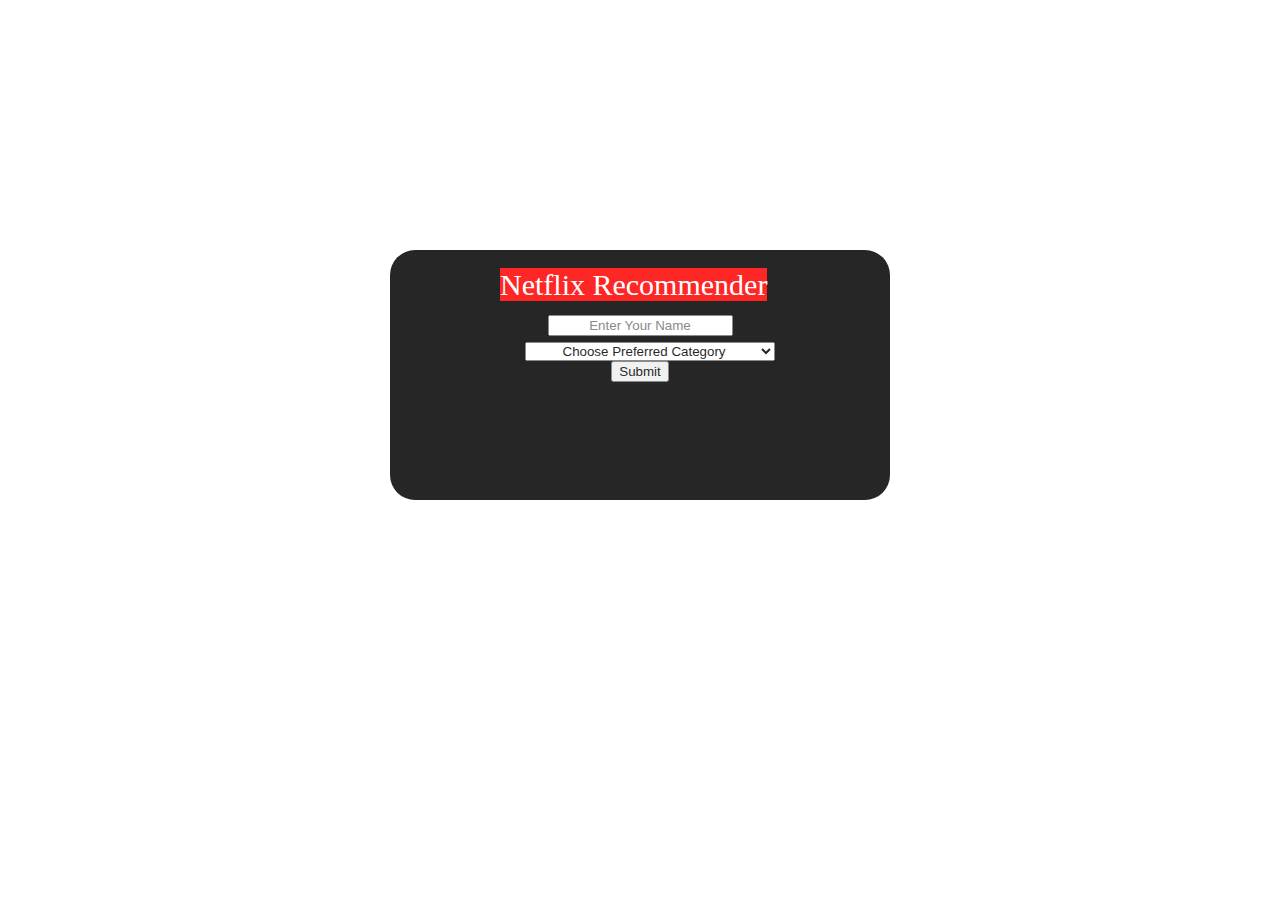
<file: index.html>
<!DOCTYPE html>
<html lang="en">
<head>
    <meta charset="UTF-8">
    <meta name="viewport" content="width=device-width, initial-scale=1.0">
    <title>Netflix Recommender</title>
    <link rel="stylesheet" href="../static/css/netflix.css">
  <!--bootstrap css link  -->
    <link href="https://cdn.jsdelivr.net/npm/bootstrap@5.3.1/dist/css/bootstrap.min.css" rel="stylesheet" integrity="sha384-4bw+/aepP/YC94hEpVNVgiZdgIC5+VKNBQNGCHeKRQN+PtmoHDEXuppvnDJzQIu9" crossorigin="anonymous">
</head>
  
  <!--this is the body of the index page that allows for the moving background, the form that users input information like their name and genre into and the submit button  -->
<body class="bod">
  <div class="scrolling-image-container">
    <div class="scrolling-image"></div>
  </div>
</body>
  
<!--the sign in index page where the actual interaction happens  -->
<div class="sign-in-back">
  <div class="inside">
      <br>
    <p class="text">Netflix Recommender</p>
    <form method="post" action="/results">
        <div class="nameInput">
          <input type="text" style="text-align:center;" name="name" placeholder="Enter Your Name">
        </div>
      
      <!-- the selector drop down menu from bootstrap  -->
        <select class="form-select" aria-label="Default select example" name="selector" style="text-align:center;" id="selector">
          <option selected>Choose Preferred Category</option>
          <option value="Finance">Finance</option>
          <option value="Action">Action</option>
          <option value="Crime">Crime</option>
          <option value="Documentaries">Documentaries</option>
          <option value="Dramas">Dramas</option>
          <option value="Horror">Horror</option>
          <option value="Romance">Romance</option>
          <option value="Sci-Fi">Sci-Fi</option>
          <option value="Thrillers">Thrillers</option>
        </select>
      
<!--submit button  -->
        <div class="submit">
          <input class="btn btn-danger mt-3" type="submit" value="Submit"/>
        </div>
    </form>
  </div>
</div>
 <!--bootstrap Javascript link  -->
  <script src="https://cdn.jsdelivr.net/npm/bootstrap@5.3.1/dist/js/bootstrap.bundle.min.js" integrity="sha384-HwwvtgBNo3bZJJLYd8oVXjrBZt8cqVSpeBNS5n7C8IVInixGAoxmnlMuBnhbgrkm" crossorigin="anonymous"></script>
  
</html>
</file>
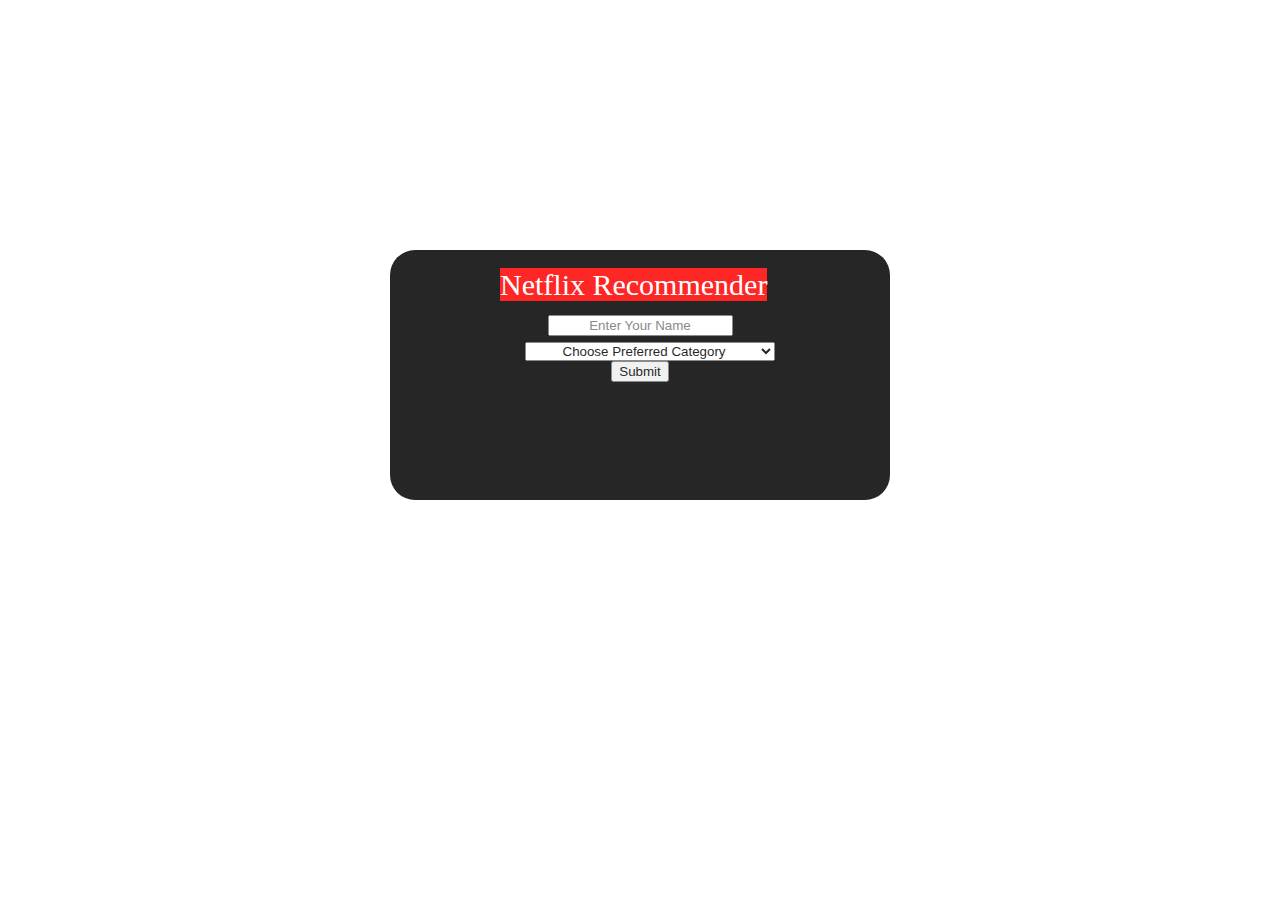
<file: templates/index.html>
<!DOCTYPE html>
<html lang="en">
<head>
    <meta charset="UTF-8">
    <meta name="viewport" content="width=device-width, initial-scale=1.0">
    <title>Netflix Recommender</title>
    <link rel="stylesheet" href="../static/css/netflix.css">
  <!--bootstrap css link  -->
    <link href="https://cdn.jsdelivr.net/npm/bootstrap@5.3.1/dist/css/bootstrap.min.css" rel="stylesheet" integrity="sha384-4bw+/aepP/YC94hEpVNVgiZdgIC5+VKNBQNGCHeKRQN+PtmoHDEXuppvnDJzQIu9" crossorigin="anonymous">
</head>
  
  <!--this is the body of the index page that allows for the moving background, the form that users input information like their name and genre into and the submit button  -->
<body class="bod">
  <div class="scrolling-image-container">
    <div class="scrolling-image"></div>
  </div>
</body>
  
<!--the sign in index page where the actual interaction happens  -->
<div class="sign-in-back">
  <div class="inside">
      <br>
    <p class="text">Netflix Recommender</p>
    <form method="post" action="/results">
        <div class="nameInput">
          <input type="text" style="text-align:center;" name="name" placeholder="Enter Your Name">
        </div>
      
      <!-- the selector drop down menu from bootstrap  -->
        <select class="form-select" aria-label="Default select example" name="selector" style="text-align:center;" id="selector">
          <option selected>Choose Preferred Category</option>
          <option value="Finance">Finance</option>
          <option value="Action">Action</option>
          <option value="Crime">Crime</option>
          <option value="Documentaries">Documentaries</option>
          <option value="Dramas">Dramas</option>
          <option value="Horror">Horror</option>
          <option value="Romance">Romance</option>
          <option value="Sci-Fi">Sci-Fi</option>
          <option value="Thrillers">Thrillers</option>
        </select>
      
<!--submit button  -->
        <div class="submit">
          <input class="btn btn-danger mt-3" type="submit" value="Submit"/>
        </div>
    </form>
  </div>
</div>
 <!--bootstrap Javascript link  -->
  <script src="https://cdn.jsdelivr.net/npm/bootstrap@5.3.1/dist/js/bootstrap.bundle.min.js" integrity="sha384-HwwvtgBNo3bZJJLYd8oVXjrBZt8cqVSpeBNS5n7C8IVInixGAoxmnlMuBnhbgrkm" crossorigin="anonymous"></script>
  
</html>
</file>
<file: static/css/netflix.css>
/*All the images used in each of the cards will have this design along with the transition designs below  */
img {
  width: 75%;
  display: block;
  margin-left: auto;
  margin-right: auto;
  border-radius: 25px;
  margin-top: 5px;
  transition: 1s;
}

img:hover {
  box-shadow: 0px 10px 20px 5px rgba(0, 0, 0, 0.5);
  transform: translateY(-40px);
}

/*body in index page  */
.bod {
  margin-top: 0px;
  margin-bottom: 0px;
}

/*body in results page  */
.resbod {
  background-color:black;
  font-family: Optima;
}

/*h1 and h2 on the results page  */
.h, .p{
  font-style: bold;
  text-align: center;
}

.home {
  display: block;
  margin-left: auto;
  margin-right: auto;
}

/*cards used on results page gotten from bootstrap  */
.card {
  display: block;
  margin-left: auto;
  margin-right: auto;
  transition: 1s;
  font-family: Optima;
}

.card-title {
    font-size: 25px;
    font-weight: bold;
}

.card-text {
    font-size: 20px;

}

/*transition after hovering on card  */
.card:hover {
  background-color: #fc7272;
  box-shadow: 0px 10px 20px 5px rgba(0, 0, 0, 0.5);
  transform: translateY(-20px);
}

/*banner at the top of results page  */
.group {
  background-color: #8c2626;
  color: white;
  transition: 1s;
  font-weight: bold;
  
}

/*banner on results page invisible link to home page  */
a:hover, a:visited, a:link, a:active
{
    text-decoration: none;
    color: white;
    text-align: center;
}

/*transition when hovering over the banner on results page  */
.group:hover {
  border-bottom-left-radius: 200px;
  border-bottom-right-radius: 200px;
  background-color: #c25b5b;
  color: lemonchiffon;
}

/*index page moving background  */
.scrolling-image-container {
  overflow: hidden;
}

.scrolling-image {
  background: url("https://s3-us-west-2.amazonaws.com/techvibes/wp-content/uploads/2017/04/24135159/Netflix-Background.jpg") repeat-x;
  height: 100%; 
  width: 7680px;
  position: fixed;
  animation: slide 30s linear infinite;
}

@keyframes slide {
  0% {
    transform: translate(0);
  }
  100% {
    transform: translate(-3840px); 
  }
}

/*form input background   */
.sign-in-back {
    background-color: black;
    opacity: 85%;
    width: 500px;
    height: 250px;
    display:block;
    border-radius: 25px;
    margin: auto;
    margin-top: 250px;
}

/*form input information and text styling  */
.inside {
    opacity: 100%
}

.text {
    color: white;
    background-color: red;
    border-radius: 0px;
    display: inline;
    opacity: 100%;
    text-align: center;
    font-size: 30px;
    font-family:Georgia;
    margin-top: 0px;
    margin-left: 110px;
    transition: 0.7s;
}

.text:hover {
  color: red;
  background-color: white;
  border-radius: 12px;
}

/*submit button  */
.submit {
    opacity: 100%;
    text-align: center;
}


.nameInput, .genreInput {
    opacity: 100%;
    text-align: center;
    margin-top: 13px;
}

.form-select {
  width: 20px;
  margin-top: 6px; 
}

#selector {
  width: 50%; 
  margin-left: 135px;
}
</file>
